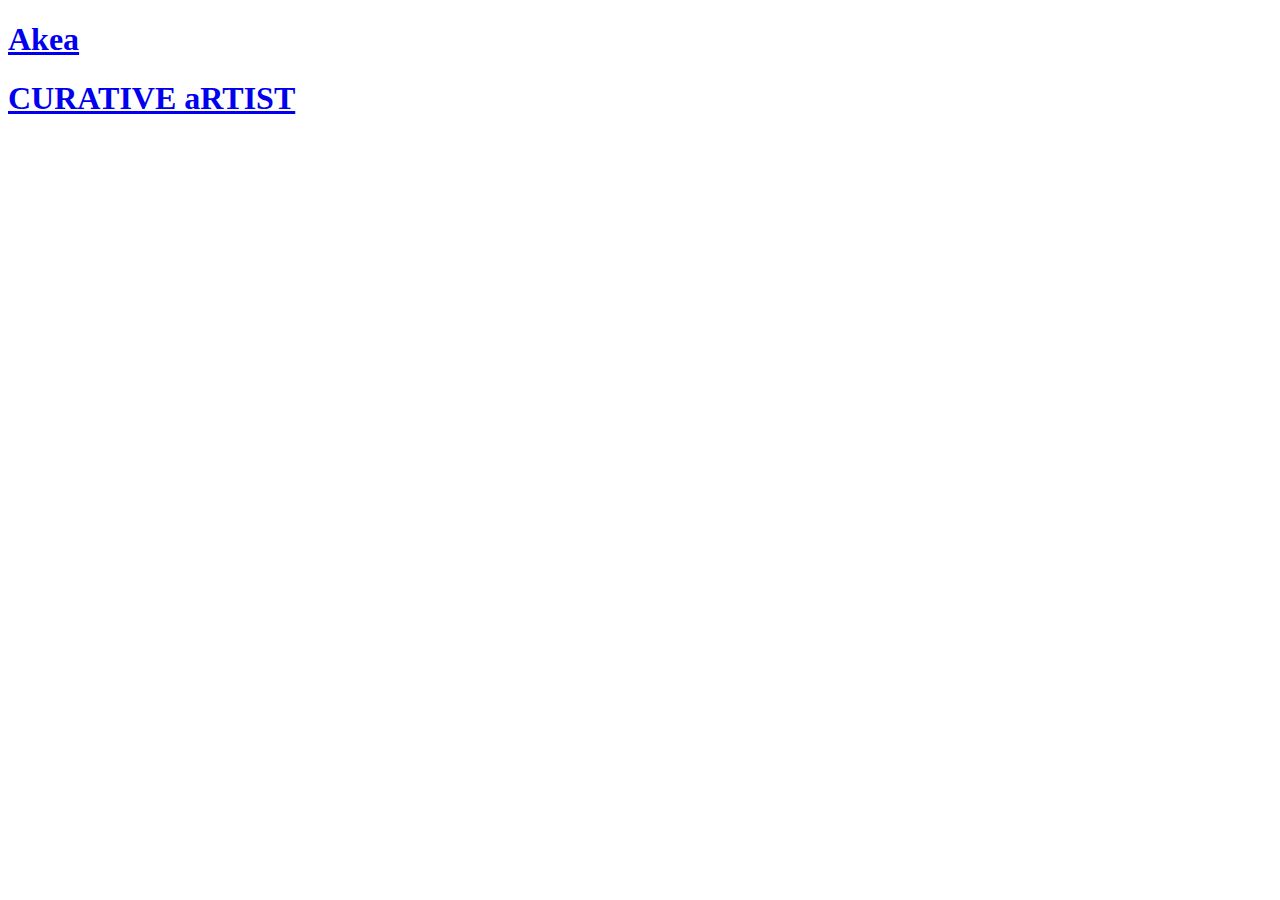
<file: index.html>
<!DOCTYPE html>
<html lang="en">

<head>
    <meta charset="UTF-8">
    <meta name="viewport" content="width=device-width, initial-scale=1.0">
    <meta http-equiv="X-UA-Compatible" content="ie=edge">
    <title>Nidhi</title>
</head>

<body>
    <a href="./akea/index.html">
        <h1> Akea </h1>
    </a>
    <a href="./CurativeArtist/index.html">
        <h1> CURATIVE aRTIST
        </h1>
    </a>
</body>

</html>
</file>
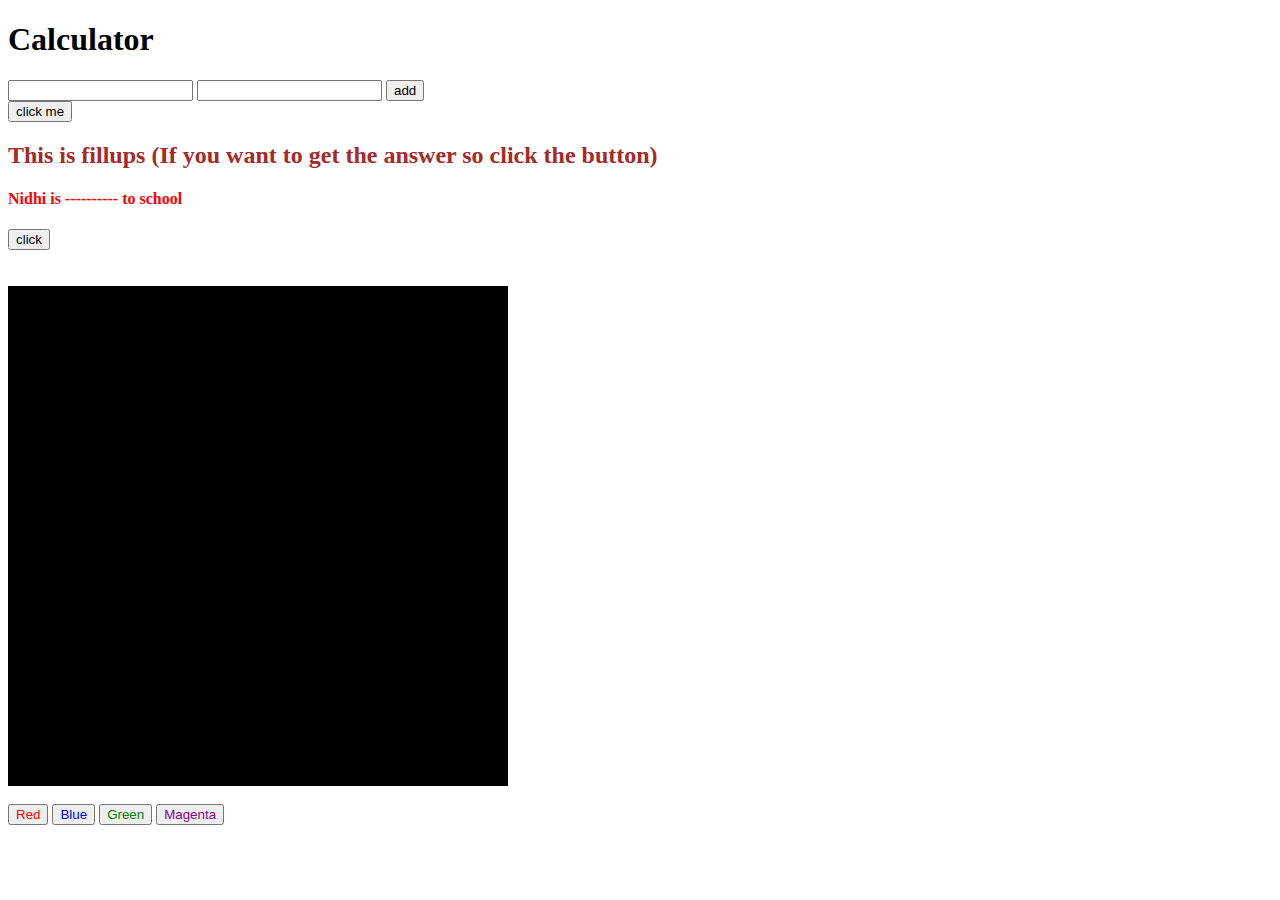
<file: java script practise/index.html>
<!DOCTYPE html>
<html lang="en">
  <head>
    <meta charset="UTF-8" />
    <meta name="viewport" content="width=device-width, initial-scale=1.0" />
    <meta http-equiv="X-UA-Compatible" content="ie=edge" />
    <title>js practise</title>
  </head>
  <body>
    <h1 id="name">Calculator</h1>
    <input type="text" id="fbox" />

    <input type="text" id="sbox" />
    <button id="click" onclick="add()">add</button>
    <div class="container">
      <button id="click" onclick="changeName()">click me</button>
    </div>
    <h2 style="color: brown;">
      This is fillups (If you want to get the answer so click the button)
    </h2>
    <h4 style="color: red;" id="fillups">Nidhi is ---------- to school</h4>
    <button onclick="button()">click</button>
    <br />
    <br />
    <br />
    <div
      id="black"
      style="height: 500px;width:500px;background-color:black;"
    ></div>
    <br />

    <button onclick="r('red')" style="color: red;">Red</button>
    <button onclick="r('Blue')" style="color:blue;">Blue</button>
    <button onclick="r('Green')" style="color:green;">Green</button>
    <button onclick="r('pink')" style="color:darkmagenta;">Magenta</button>
    <script src="index.js"></script>
  </body>

  <script>
    function r(kanu) {
      document.getElementById("black").style.backgroundColor = kanu;
      if (kanu == "red") {
        document.getElementById("black").style.height = "900px";
      } else {
        document.getElementById("black").style.height = "500px";
      }
    }

    function changeName() {
      // alert("click");
      document.getElementById("name").innerHTML = "my name is nidhi";
    }
    function add() {
      // alert("mdch");
      let n1 = document.getElementById("fbox").value;
      console.log(n1);

      let n2 = document.getElementById("sbox").value;

      let total = parseInt(n1) + parseInt(n2);
      document.getElementById("name").innerHTML = total;
    }
  </script>
</html>
</file>
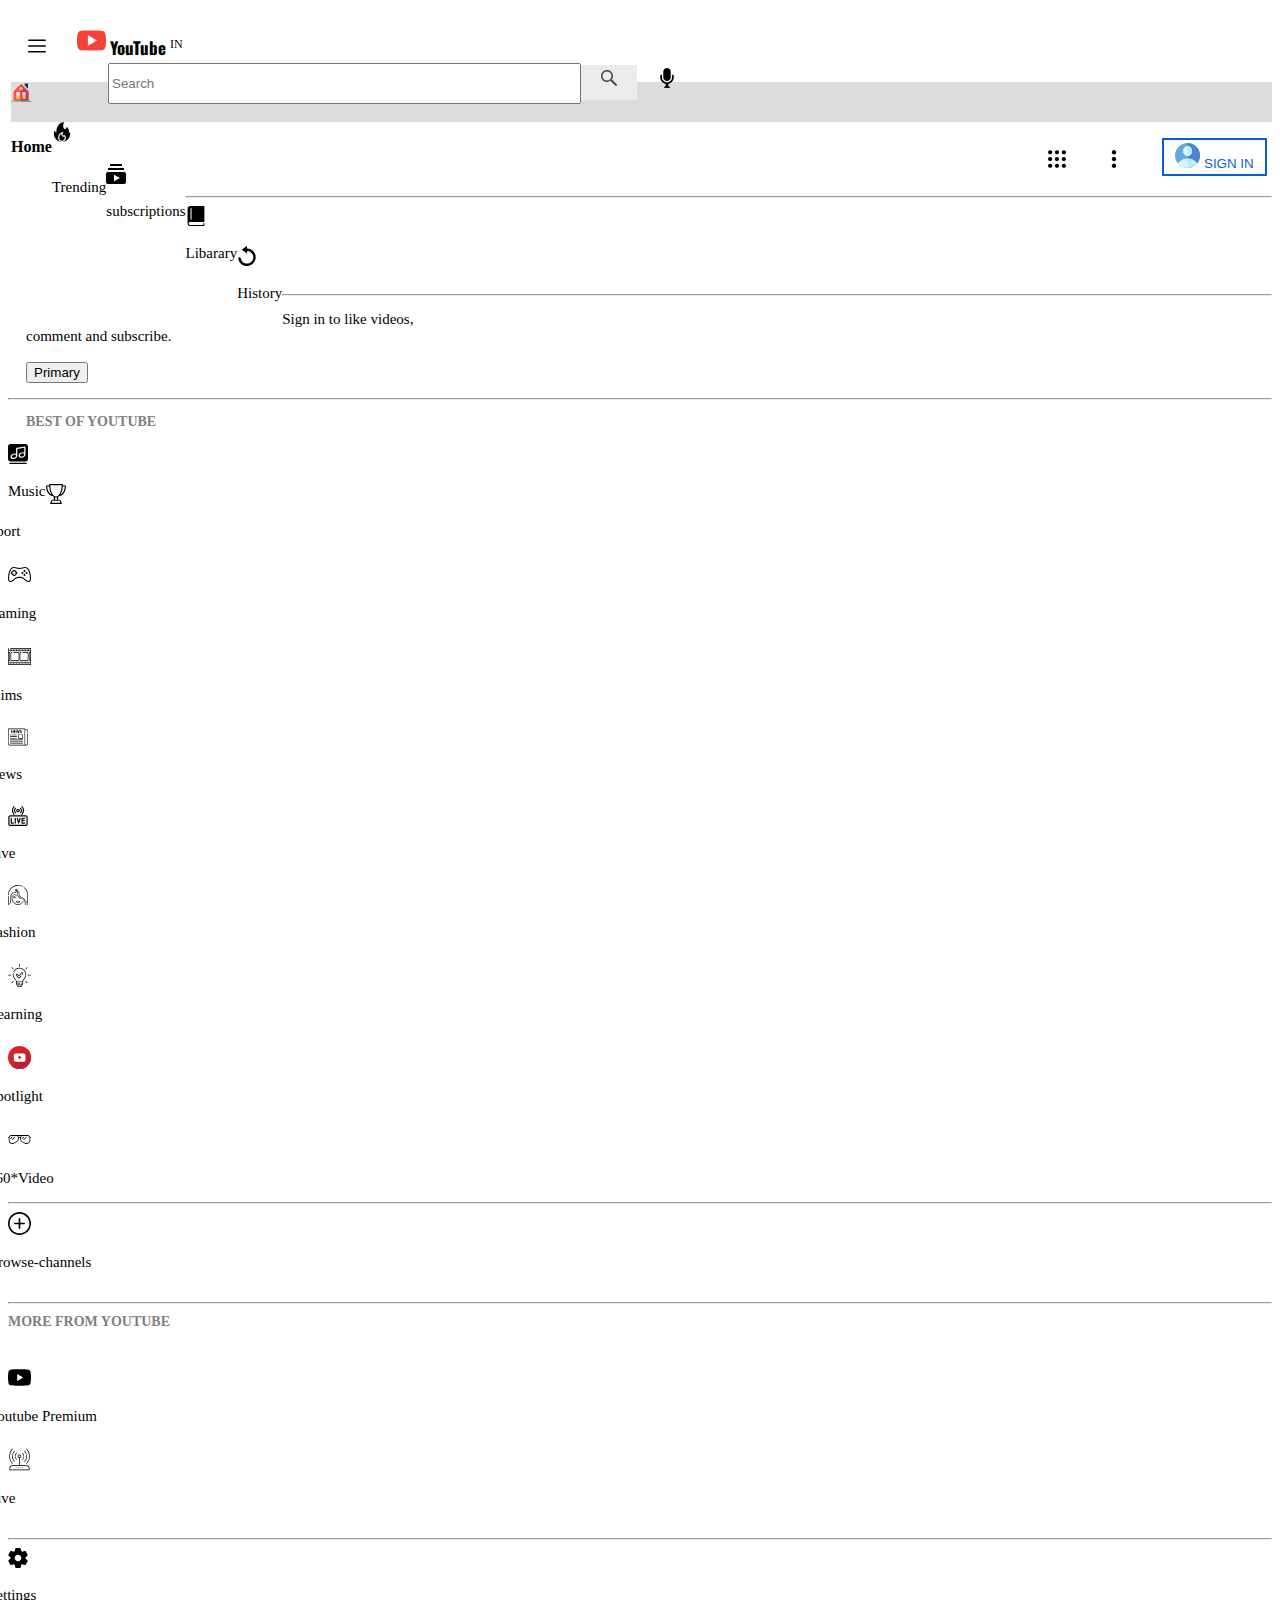
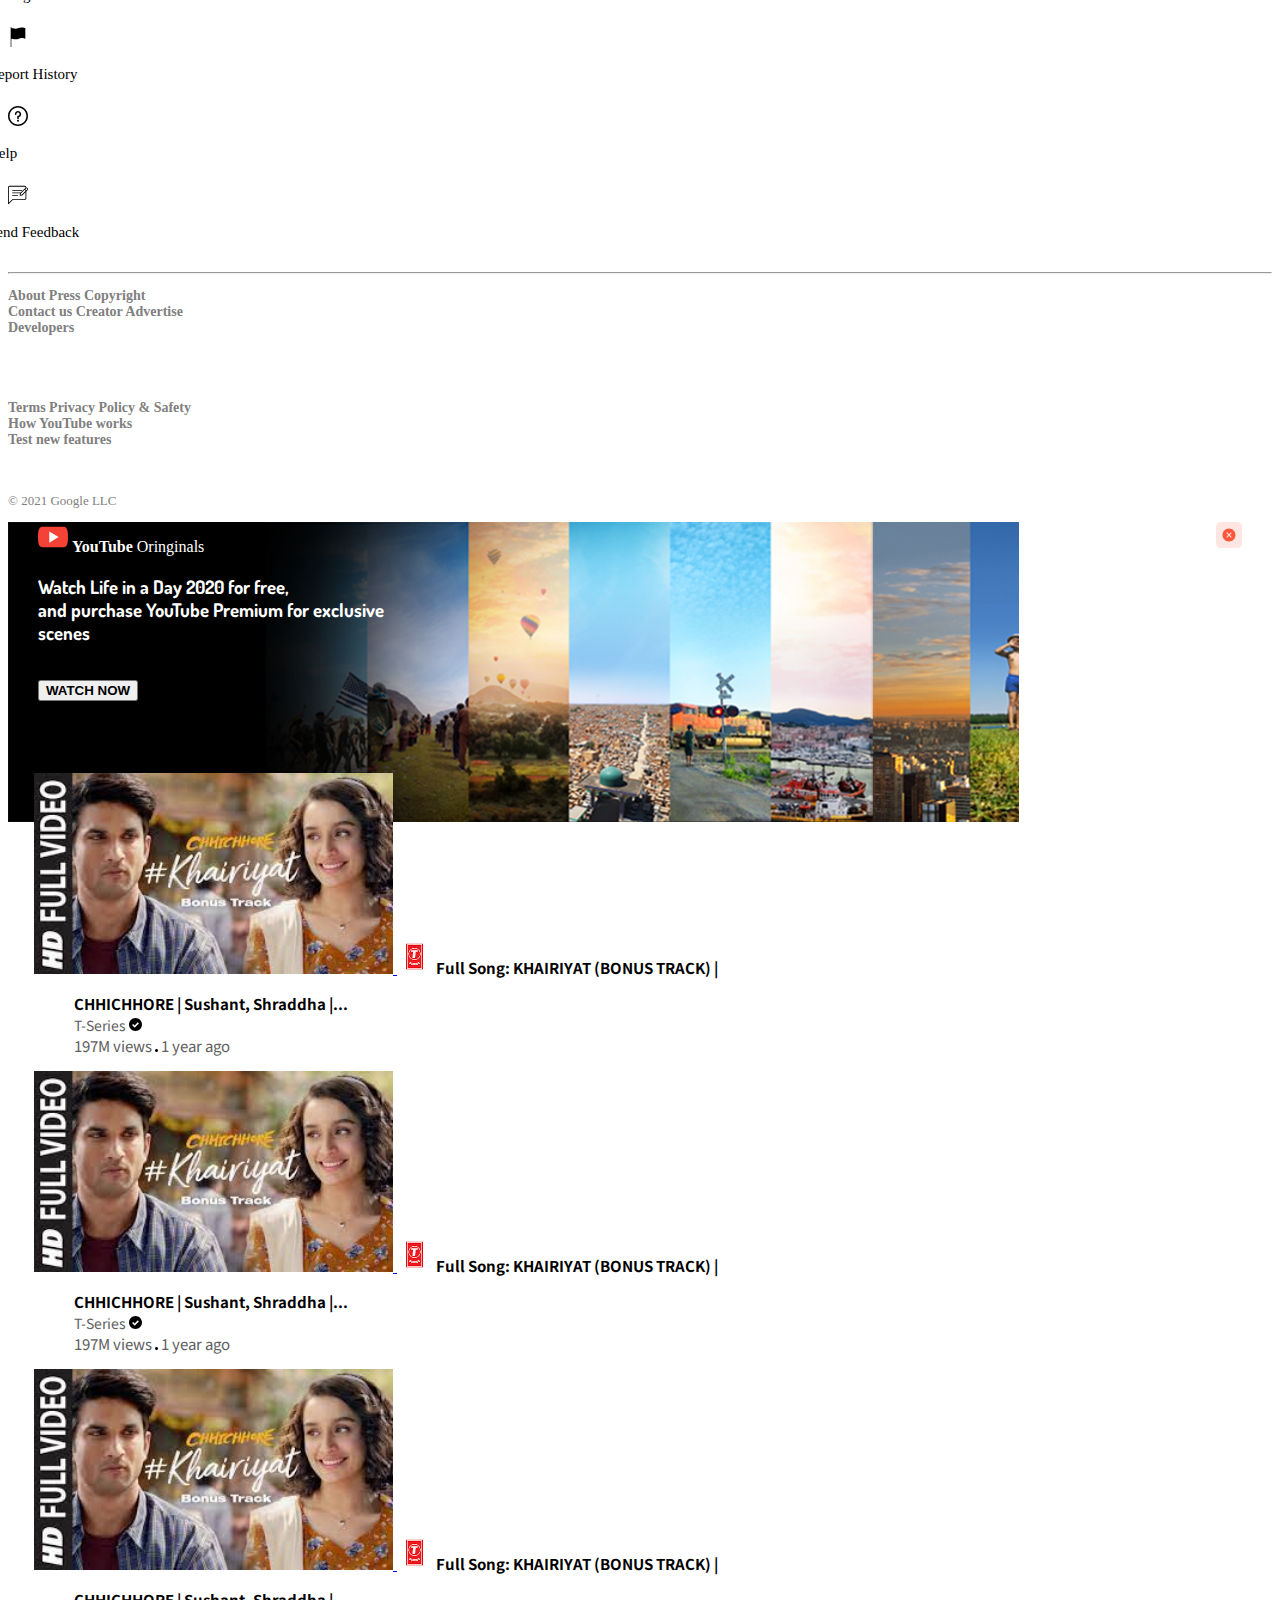
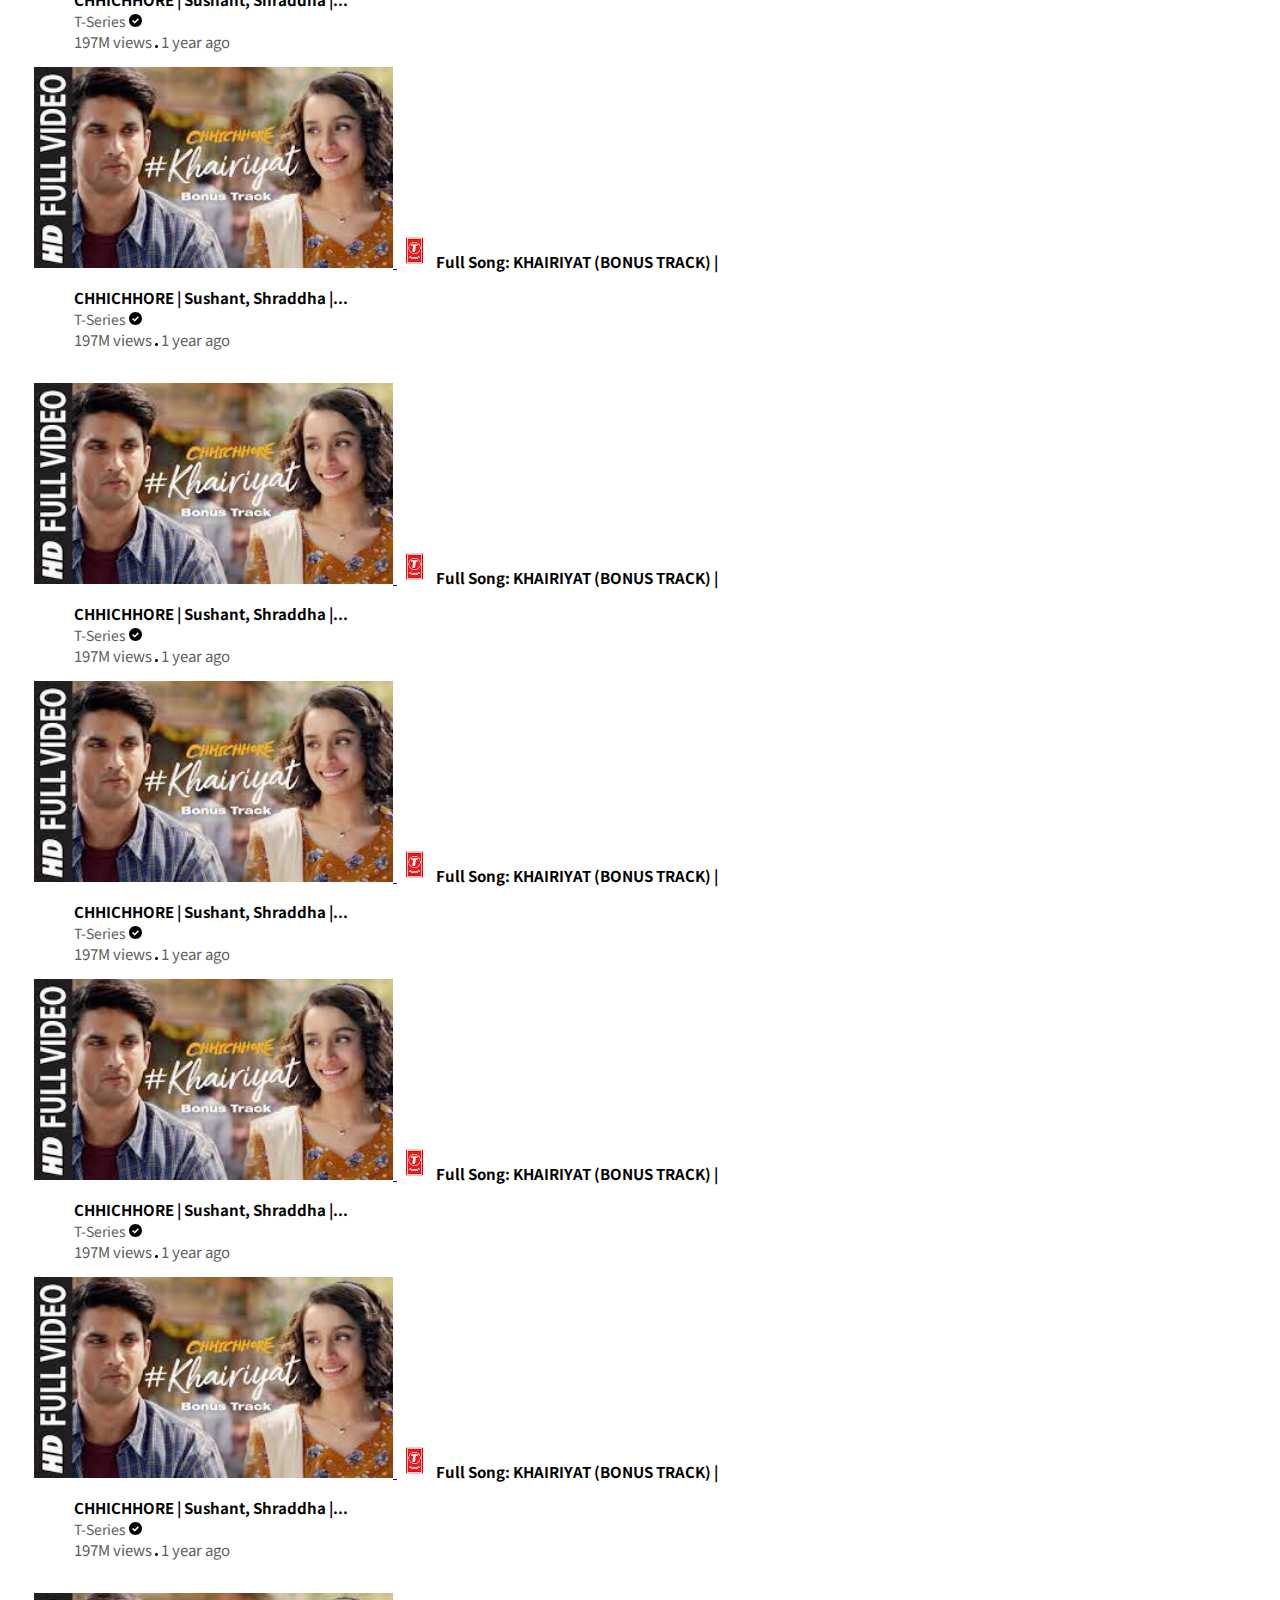
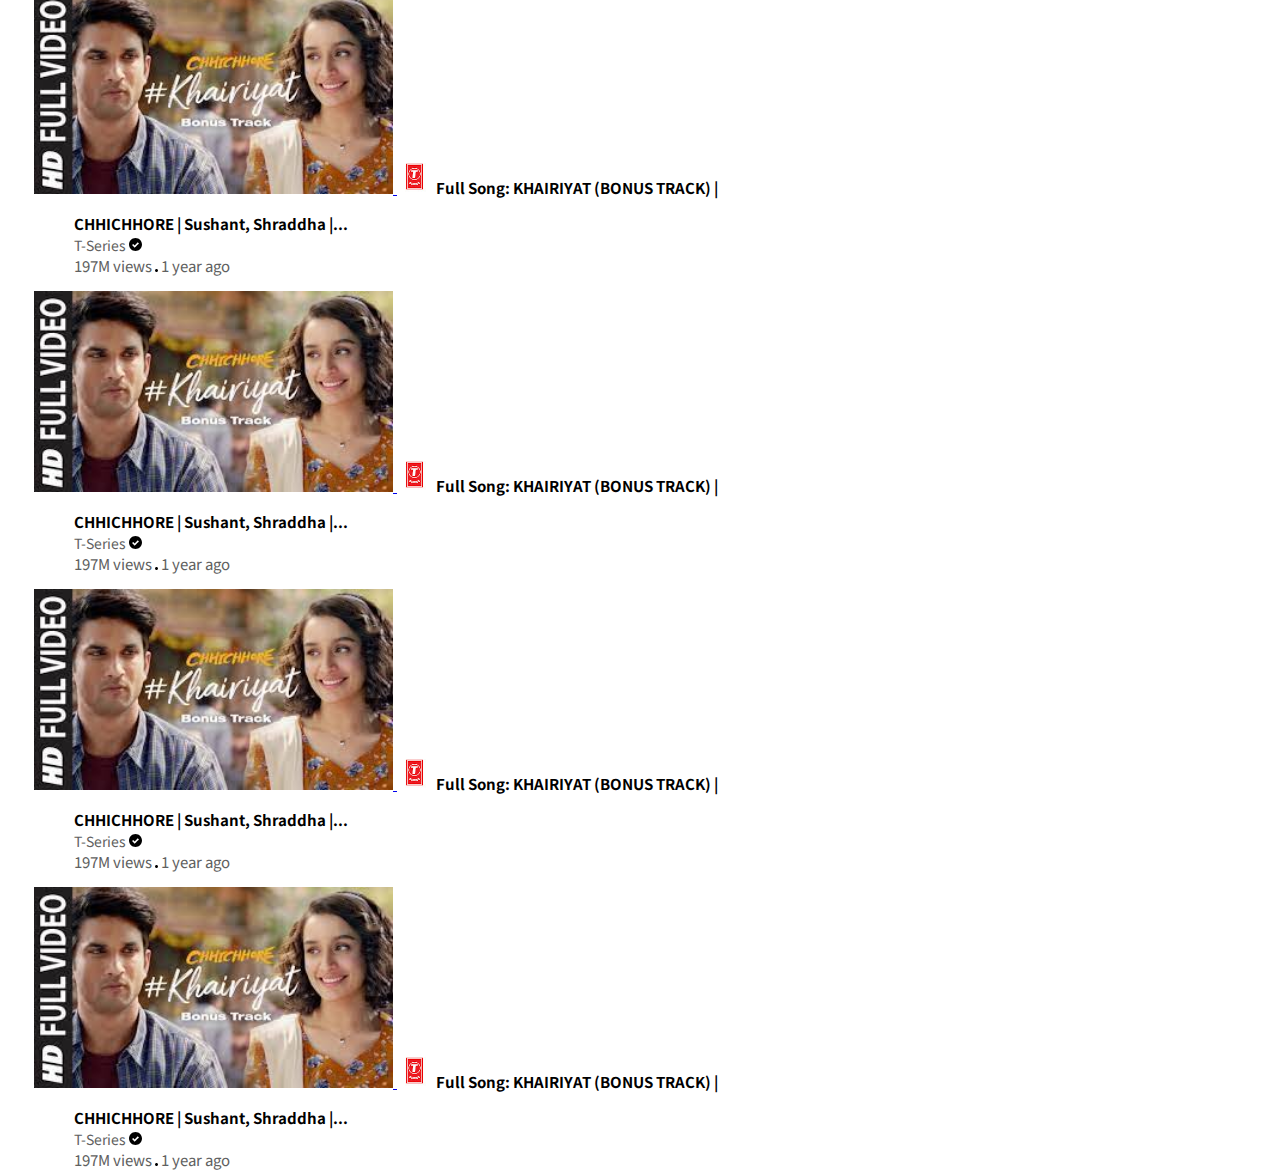
<file: youtube/index.html>
<!DOCTYPE html>
<html lang="en">
  <head>
    <meta charset="UTF-8" />
    <meta name="viewport" content="width=device-width, initial-scale=1.0" />
    <meta http-equiv="X-UA-Compatible" content="ie=edge" />
    <title>Youtube</title>
    <link rel="preconnect" href="https://fonts.gstatic.com">
              <link href="https://fonts.googleapis.com/css2?family=Oswald:wght@300;400;500&display=swap"
                  rel="stylesheet">
                  <link rel="preconnect" href="https://fonts.gstatic.com">
                  <link href="https://fonts.googleapis.com/css2?family=Noto+Sans+JP:wght@500&display=swap" rel="stylesheet">
                

                 
                <link href="https://fonts.googleapis.com/css2?family=Dosis:wght@200;300;400;600&display=swap"
                    rel="stylesheet">
    <link
      href="https://cdn.jsdelivr.net/npm/bootstrap@5.0.0-beta2/dist/css/bootstrap.min.css"
      rel="stylesheet"
      integrity="sha384-BmbxuPwQa2lc/FVzBcNJ7UAyJxM6wuqIj61tLrc4wSX0szH/Ev+nYRRuWlolflfl"
      crossorigin="anonymous"
    />
    <link rel="preconnect" href="https://fonts.gstatic.com">
<link href="https://fonts.googleapis.com/css2?family=Istok+Web:ital,wght@0,400;1,400;1,700&display=swap" rel="stylesheet">
    <link rel="stylesheet" href="./style.css" />
  </head>
  <body>
    <br>
  
    <div class="container-fluid">
      <div style="background-color:white;height:56px;" class="row">
        <div class="col">
          <div style="display: inline;">
            <img src="./icons/menu.svg" class="vsm-icon">
            <img src="./icons/youtube (2).svg" class="large-icon"> <span style="font-size:17px;font-family: 'Oswald', sans-serif;">
               <b>YouTube</b> </span> <span style="font-size: 12px;position:relative;bottom:7px;">IN</span>

            
          </div>
        </div>
        <div style="position: relative;left:100px;" class="col-6">
          
          
<form action="/action_page.php">

  <input style="height: 35px;" type="text" id="fname" placeholder="Search" name="fname" size="56"><button  class="
  search"><img src="./icons/search.svg" style="position: relative;
  bottom: 7px;"> </button> <img src="./icons/theatre-mic.svg" style="height: 20px;width: 22px;margin-left: 15px;"><br><br>
  
     </div>
        <div   class="col ">
         <p style="float: right;padding-right:5px;" > 
          <img src="./icons/dots-menu.svg" class="dots"> <span style="padding-left:35px;"> <img src="./icons/show-more-button-with-three-dots.svg
            " class="dots" > <span style="padding-left:35px;"> <button class="button button2"> <img src="./icons/account (1).svg" class="people"> SIGN IN </button>
            </span> </span> </p>
        </div>
      </div>

      <div style="height:100vh;" class="row">
        <div style="background-color:white;" class="col-2">
          <div
            style="margin-left: 3px;background-color:	#DCDCDC;height: 40px;"
            class="row"
          >
            <div class="col-2">
              <img src="./icons/house.svg" class="my-icon" />
            </div>

            <div style="float: left;" class="col-7 ">
              <b><p style="font-size: 16px;">Home</p> </b>
            </div>
          </div>
          

          <div style="margin-left: 3px;" class="row">
            <div class="col-2">
              <img src="./icons/fire (1).svg" class="my-icon" />
            </div>
            <br>

            <div style="float: left;" class="col-7 ">
              <p style="font-size: 15px;">Trending</p>
            </div>
          </div>
          <div style="margin-left: 3px" class="row">
            <div class="col-2">
              <img src="./icons/subscription (1).svg" class="my-icon" />
            </div>

            <div style="float: left;" class="col-7 ">
              <p style="font-size: 15px;">subscriptions</p>
            </div>
          </div>
          <hr />
          <div style="margin-left: 3px;height: 40px;" class="row">
            <div class="col-2">
              <img
                src="./icons/book-of-black-cover-closed.svg"
                class="my-icon"
              />
            </div>

            <div style="float: left;" class="col-7 ">
              <p style="font-size: 15px;">Libarary</p>
            </div>
          </div>

          <div style="margin-left: 3px;height: 40px;" class="row">
            <div class="col-2">
              <img src="./icons/reload.svg" class="my-icon" />
            </div>

            <div style="float: left;" class="col-7 ">
              <p style="font-size: 15px;">History</p>
            </div>
            
          </div>
          <hr>
          <p class="left">Sign in to like videos,
            
            <br>
            comment and subscribe.
            <br>
            <br>
            <button type="button" class="btn btn-outline-primary">Primary</button>
            
            
          </p>
          <hr>
          <p class="grey"> <b>BEST OF YOUTUBE</b> </p>
          <div class="container">
              <div style="height: 40px;" class="row">
                  <div class="col-2">
                    <img src="./icons/music-solid-rectangular-rounded-button.svg" class="my-icon" />
                  </div>
      
                  <div style="float: left;" class="col-7 ">
                    
                      <p style="font-size: 15px;">Music</p>
                  </div>
                
                 
                </div>
                  
            <div class="row">
              <div class="col-3">
                <img src="./icons/trophy.svg" class="my-icon">
                
                
              
              </div>
             <div style="position: relative;right: 20px;height: 40px;" class="col-7">
                <p style="font-size: 15px;">Sport</p>
            </div>
              
             
            </div>
          
          </div>
          <div class="container">
            <div class="row">
              <div class="col-3">
                <img src="./icons/console.svg" class="med-icon">
              </div>
              <div  class="col-7 position">
                
                  <p style="font-size: 15px;">Gaming</p>
              </div>
            </div>
            
         <div class="row">
         <div class="col-3">
           <img src="./icons/movie-film.svg" class="med-icon">
         </div>
         <div class="col-2 position">
          <p style="font-size: 15px;">Flims</p>
         </div>
         
          </div>
          <div class="row">
            <div class="col-3">
               <img src="./icons/newspaper.svg" class="my-icon">
            </div>
            <div  class="col-7 position">
              <p style="font-size: 15px;">News</p>
            </div>
          </div>
          <div class="row">
            <div class="col-3">
              <img src="icons/live-streaming.svg" class="my-icon">
            </div>
            <div class="col-7 position"><p style="font-size: 15px;">Live</p></div>
          </div>
          <div class="row">
            <div class="col-3">
              <img src="./icons/woman.svg" class="my-icon">
            </div>
            <div class="col-7 position"><p style="font-size: 15px;">Fashion</p></div>
          </div>
          <div class="row">
            <div class="col-3">
              <img src="./icons/lightbulb.svg" class="med-icon">
            </div>
            <div class="col-7 position">
              <p style="font-size: 15px;">Learning</p>

            </div>
          </div>
          <div class="row">
            <div class="col-3">
              <img src="./icons/youtube.svg" class="med-icon">
            </div>
            <div class="col-7 position">
              <p style="font-size: 15px;">Spotlight</p>
            </div>
          </div>
          <div class="row">
            <div class="col-3">
              <img src="./icons/sunglasses.svg" class="med-icon">
            </div>
            <div class="col-4 last-p">
              <p style="font-size: 15px;">360*Video</p>
            </div>
          </div>
          <hr>
          <div class="row">
            <div class="col-3">
              <img src="./icons/add.svg" class="med-icon">
            </div>
            <div class="col-7 position">
              <p style="font-size: 15px;">Browse-channels</p>
            </div>
            <hr>
            
          </div>
          <span style="color: grey;font-size: 14px;"> <b>MORE FROM YOUTUBE</b> </span>
          <br>
          <br>
          <div class="row">
            <br>
            <div class="col-3">
              <img src="./icons/youtube (1).svg" class="med-icon">
            </div>
            <div class="col-7 position">
                <p style="font-size: 15px;"> Youtube Premium </p>
              
            </div>
          </div>
          <div class="row">
            <div class="col-3">
              <img src="./icons/internet.svg" class="med-icon">

            </div>
            <div class="col-7 position">
                <p style="font-size: 15px;"> Live </p>

            </div>
            <hr>
          </div>
          <div class="row">
            <div class="col-3">
              <img src="./icons/settings.svg" class="my-icon">
            </div>
            <div class="col-7 position">
            <p style="font-size: 15px;">  Settings</p>
            </div>
           
          
          </div>
          <div class="row">
            <div class="col-3">
              <img src="./icons/flag.svg" class="my-icon">
            </div>
            <div class="col-7 position">
                <p style="font-size: 15px;">  Report History</p>
            </div>
          </div>
          <div class="row">
            <div class="col-3">
              <img src="./icons/information.svg" class="my-icon">
            </div>
            <div class="col-7 position">
                <p style="font-size: 15px;"> Help</p>
            </div>
          </div>
          <div class="row">
            <div class="col-3">
              <img src="./icons/feedback.svg" class="my-icon">
            </div>
            <div class="col-7 position">
             <p style="font-size: 15px;"> Send Feedback</p>
            </div>
            <hr>
            <p class="small-gry"> <b>About Press Copyright </b>
              <br>
             <b> Contact us Creator Advertise </b>
              <br>
             <b> Developers</b> </p>
             <br>
             <br>
             <p class="small-gry">
                <b>Terms Privacy Policy & Safety </b>
                <br>
               <b> How YouTube works</b>
                <br>
                <b>Test new features</b>
             </p>
            <br>
           <p style="font-size: 13px;color:grey;">© 2021 Google LLC</p>

          </div>
         
          

          </div>
          
          
          
          
          
        </div>
       <div class="background">
         
         <img src="./icons/remove.svg" class="cross-icon mt-4">
        
         
        <div class="bc-margin mt-5">
         
            <img src="./icons/youtube (2).svg" style="height: 30px;width:30px;"> <a href="./details.html"></a> <b>YouTube</b></a> Oringinals </p>
            <h3  style="font-family: 'Dosis', sans-serif;">
                Watch Life in a Day 2020 for free,
                <br>
                and purchase YouTube Premium for exclusive
                <br>
                scenes</h3>
           
                <br>
                <b>  <button type="button" class="btn btn-outline-light"> <b>WATCH NOW</b> </button></b>

        </div>
        <br>
        <br>
        <br>
        <br>

        <div class="videos-row">
          <div class="row">
            <div class="col-3">
              <a href="./details.html"> <img src="./image/youtube-row.jpeg" class="img-size">
             </a>
             <img src="./image/icon type-youtube.jpg" class="small-yt"> 
   <b style="font-family: 'Noto Sans JP', sans-serif;font-size: 15px;"> Full Song: KHAIRIYAT (BONUS TRACK) | </b>
   
     <p style="margin-left: 40px;font-family: 'Noto Sans JP', sans-serif; font-size:15px;">
    <b> CHHICHHORE | Sushant, Shraddha |...</b>
        <br>
       <span style="color: #606060 ;font-size: 14px;"> T-Series  </span>  <span> <img src="./icons/checked.svg" class="tick"> </span>
        
        <br>
       <span style="color: #606060 ;font-size: 15px;">197M views <img src="./icons/black-circle.svg" class="circle-sml">
        1 year ago
        </span>
    </p>
 
             
 
            </div>
            <div class="col-3">
             <a href="./details.html"> <img src="./image/youtube-row.jpeg" class="img-size"> 
             </a>
             <img src="./image/icon type-youtube.jpg" class="small-yt">
             
 
             <b style="font-family: 'Noto Sans JP', sans-serif;font-size: 15px;"> Full Song: KHAIRIYAT (BONUS TRACK) | </b>
   
             <p style="margin-left: 40px;font-family: 'Noto Sans JP', sans-serif; font-size:15px;">
            <b> CHHICHHORE | Sushant, Shraddha |...</b>
                <br>
               <span style="color: #606060 ;font-size: 14px;"> T-Series  </span>  <span> <img src="./icons/checked.svg" class="tick"> </span>
                
                <br>
               <span style="color: #606060 ;font-size: 15px;">197M views <img src="./icons/black-circle.svg" class="circle-sml">
                1 year ago
                </span>
            </p>
         
 
           </div>
            <div class="col-3">
             <a href="./details.html"> <img src="./image/youtube-row.jpeg" class="img-size">  
             </a>
             <img src="./image/icon type-youtube.jpg" class="small-yt">
             
          
             <b style="font-family: 'Noto Sans JP', sans-serif;font-size: 15px;"> Full Song: KHAIRIYAT (BONUS TRACK) | </b>
   
             <p style="margin-left: 40px;font-family: 'Noto Sans JP', sans-serif; font-size:15px;">
            <b> CHHICHHORE | Sushant, Shraddha |...</b>
                <br>
               <span style="color: #606060 ;font-size: 14px;"> T-Series  </span>  <span> <img src="./icons/checked.svg" class="tick"> </span>
                
                <br>
               <span style="color: #606060 ;font-size: 15px;">197M views <img src="./icons/black-circle.svg" class="circle-sml">
                1 year ago
                </span>
            </p>
         
           </div> 
           <div class="col-3">
             <a href="./details.html"> <img src="./image/youtube-row.jpeg" class="img-size"> 
             </a>
             <img src="./image/icon type-youtube.jpg" class="small-yt">
             
             <b style="font-family: 'Noto Sans JP', sans-serif;font-size: 15px;"> Full Song: KHAIRIYAT (BONUS TRACK) | </b>
   
             <p style="margin-left: 40px;font-family: 'Noto Sans JP', sans-serif; font-size:15px;">
            <b> CHHICHHORE | Sushant, Shraddha |...</b>
                <br>
               <span style="color: #606060 ;font-size: 14px;"> T-Series  </span>  <span> <img src="./icons/checked.svg" class="tick"> </span>
                
                <br>
               <span style="color: #606060 ;font-size: 15px;">197M views <img src="./icons/black-circle.svg" class="circle-sml">
                1 year ago
                </span>
            </p>
         
         
           </div>
 
          </div>
          
         </div>
         <br>
         
        
         <div class="videos-row">
          <div class="row">
            <div class="col-3">
              <a href="./details.html"> <img src="./image/youtube-row.jpeg" class="img-size">
             </a>
             <img src="./image/icon type-youtube.jpg" class="small-yt"> 
   <b style="font-family: 'Noto Sans JP', sans-serif;font-size: 15px;"> Full Song: KHAIRIYAT (BONUS TRACK) | </b>
   
     <p style="margin-left: 40px;font-family: 'Noto Sans JP', sans-serif; font-size:15px;">
    <b> CHHICHHORE | Sushant, Shraddha |...</b>
        <br>
       <span style="color: #606060 ;font-size: 14px;"> T-Series  </span>  <span> <img src="./icons/checked.svg" class="tick"> </span>
        
        <br>
       <span style="color: #606060 ;font-size: 15px;">197M views <img src="./icons/black-circle.svg" class="circle-sml">
        1 year ago
        </span>
    </p>
 
             
 
            </div>
            <div class="col-3">
             <a href="./details.html"> <img src="./image/youtube-row.jpeg" class="img-size"> 
             </a>
             <img src="./image/icon type-youtube.jpg" class="small-yt">
             
 
             <b style="font-family: 'Noto Sans JP', sans-serif;font-size: 15px;"> Full Song: KHAIRIYAT (BONUS TRACK) | </b>
   
             <p style="margin-left: 40px;font-family: 'Noto Sans JP', sans-serif; font-size:15px;">
            <b> CHHICHHORE | Sushant, Shraddha |...</b>
                <br>
               <span style="color: #606060 ;font-size: 14px;"> T-Series  </span>  <span> <img src="./icons/checked.svg" class="tick"> </span>
                
                <br>
               <span style="color: #606060 ;font-size: 15px;">197M views <img src="./icons/black-circle.svg" class="circle-sml">
                1 year ago
                </span>
            </p>
         
 
           </div>
            <div class="col-3">
             <a href="./details.html"> <img src="./image/youtube-row.jpeg" class="img-size">  
             </a>
             <img src="./image/icon type-youtube.jpg" class="small-yt">
             
          
             <b style="font-family: 'Noto Sans JP', sans-serif;font-size: 15px;"> Full Song: KHAIRIYAT (BONUS TRACK) | </b>
   
             <p style="margin-left: 40px;font-family: 'Noto Sans JP', sans-serif; font-size:15px;">
            <b> CHHICHHORE | Sushant, Shraddha |...</b>
                <br>
               <span style="color: #606060 ;font-size: 14px;"> T-Series  </span>  <span> <img src="./icons/checked.svg" class="tick"> </span>
               
                <br>
               <span style="color: #606060 ;font-size: 15px;">197M views <img src="./icons/black-circle.svg" class="circle-sml">
                1 year ago
                </span>
            </p>
         
           </div> 
           <div class="col-3">
             <a href="./details.html"> <img src="./image/youtube-row.jpeg" class="img-size"> 
             </a>
             <img src="./image/icon type-youtube.jpg" class="small-yt">
             
             <b style="font-family: 'Noto Sans JP', sans-serif;font-size: 15px;"> Full Song: KHAIRIYAT (BONUS TRACK) | </b>
   
             <p style="margin-left: 40px;font-family: 'Noto Sans JP', sans-serif; font-size:15px;">
            <b> CHHICHHORE | Sushant, Shraddha |...</b>
                <br>
               <span style="color: #606060 ;font-size: 14px;"> T-Series  </span>  <span> <img src="./icons/checked.svg" class="tick"> </span>
                
                <br>
               <span style="color: #606060 ;font-size: 15px;">197M views <img src="./icons/black-circle.svg" class="circle-sml">
                1 year ago
                </span>
            </p>
         
         
           </div>
 
          </div>
          
         </div>
<br>
<div class="videos-row">
  <div class="row">
    <div class="col-3">
      <a href="./details.html"> <img src="./image/youtube-row.jpeg" class="img-size">
     </a>
     <img src="./image/icon type-youtube.jpg" class="small-yt"> 
<b style="font-family: 'Noto Sans JP', sans-serif;font-size: 15px;"> Full Song: KHAIRIYAT (BONUS TRACK) | </b>

<p style="margin-left: 40px;font-family: 'Noto Sans JP', sans-serif; font-size:15px;">
<b> CHHICHHORE | Sushant, Shraddha |...</b>
<br>
<span style="color: #606060 ;font-size: 14px;"> T-Series  </span>  <span> <img src="./icons/checked.svg" class="tick"> </span>

<br>
<span style="color: #606060 ;font-size: 15px;">197M views <img src="./icons/black-circle.svg" class="circle-sml">
1 year ago
</span>
</p>

     

    </div>
    <div class="col-3">
     <a href="./details.html"> <img src="./image/youtube-row.jpeg" class="img-size"> 
     </a>
     <img src="./image/icon type-youtube.jpg" class="small-yt">
     

     <b style="font-family: 'Noto Sans JP', sans-serif;font-size: 15px;"> Full Song: KHAIRIYAT (BONUS TRACK) | </b>

     <p style="margin-left: 40px;font-family: 'Noto Sans JP', sans-serif; font-size:15px;">
    <b> CHHICHHORE | Sushant, Shraddha |...</b>
        <br>
       <span style="color: #606060 ;font-size: 14px;"> T-Series  </span>  <span> <img src="./icons/checked.svg" class="tick"> </span>
        
        <br>
       <span style="color: #606060 ;font-size: 15px;">197M views <img src="./icons/black-circle.svg" class="circle-sml">
        1 year ago
        </span>
    </p>
 

   </div>
    <div class="col-3">
     <a href="./details.html"> <img src="./image/youtube-row.jpeg" class="img-size">  
     </a>
     <img src="./image/icon type-youtube.jpg" class="small-yt">
     
  
     <b style="font-family: 'Noto Sans JP', sans-serif;font-size: 15px;"> Full Song: KHAIRIYAT (BONUS TRACK) | </b>

     <p style="margin-left: 40px;font-family: 'Noto Sans JP', sans-serif; font-size:15px;">
    <b> CHHICHHORE | Sushant, Shraddha |...</b>
        <br>
       <span style="color: #606060 ;font-size: 14px;"> T-Series  </span>  <span> <img src="./icons/checked.svg" class="tick"> </span>
        
        <br>
       <span style="color: #606060 ;font-size: 15px;">197M views <img src="./icons/black-circle.svg" class="circle-sml">
        1 year ago
        </span>
    </p>
 
   </div> 
   <div class="col-3">
     <a href="./details.html"> <img src="./image/youtube-row.jpeg" class="img-size"> 
     </a>
     <img src="./image/icon type-youtube.jpg" class="small-yt">
     
     <b style="font-family: 'Noto Sans JP', sans-serif;font-size: 15px;"> Full Song: KHAIRIYAT (BONUS TRACK) | </b>

     <p style="margin-left: 40px;font-family: 'Noto Sans JP', sans-serif; font-size:15px;">
    <b> CHHICHHORE | Sushant, Shraddha |...</b>
        <br>
       <span style="color: #606060 ;font-size: 14px;"> T-Series  </span>  <span> <img src="./icons/checked.svg" class="tick"> </span>
        
        <br>
       <span style="color: #606060 ;font-size: 15px;">197M views <img src="./icons/black-circle.svg" class="circle-sml">
        1 year ago
        </span>
    </p>
 
 
   </div>

  </div>
  
 </div>
        
          </div>
          
         </div>
         
 
          </div>
          
         </div>
       </div>
       
          
          </div>
          
        </div>
        
      
      </div>
    
    </div>
  
          </div>
          <br>
          <br>
          <br>
        
        </div>

      
      </div>
   
    </div>
  
  </body>
  <script
    src="https://cdn.jsdelivr.net/npm/@popperjs/core@2.6.0/dist/umd/popper.min.js"
    integrity="sha384-KsvD1yqQ1/1+IA7gi3P0tyJcT3vR+NdBTt13hSJ2lnve8agRGXTTyNaBYmCR/Nwi"
    crossorigin="anonymous"
  ></script>
  <script
    src="https://cdn.jsdelivr.net/npm/bootstrap@5.0.0-beta2/dist/js/bootstrap.min.js"
    integrity="sha384-nsg8ua9HAw1y0W1btsyWgBklPnCUAFLuTMS2G72MMONqmOymq585AcH49TLBQObG"
    crossorigin="anonymous"
  ></script>
</html>
</file>
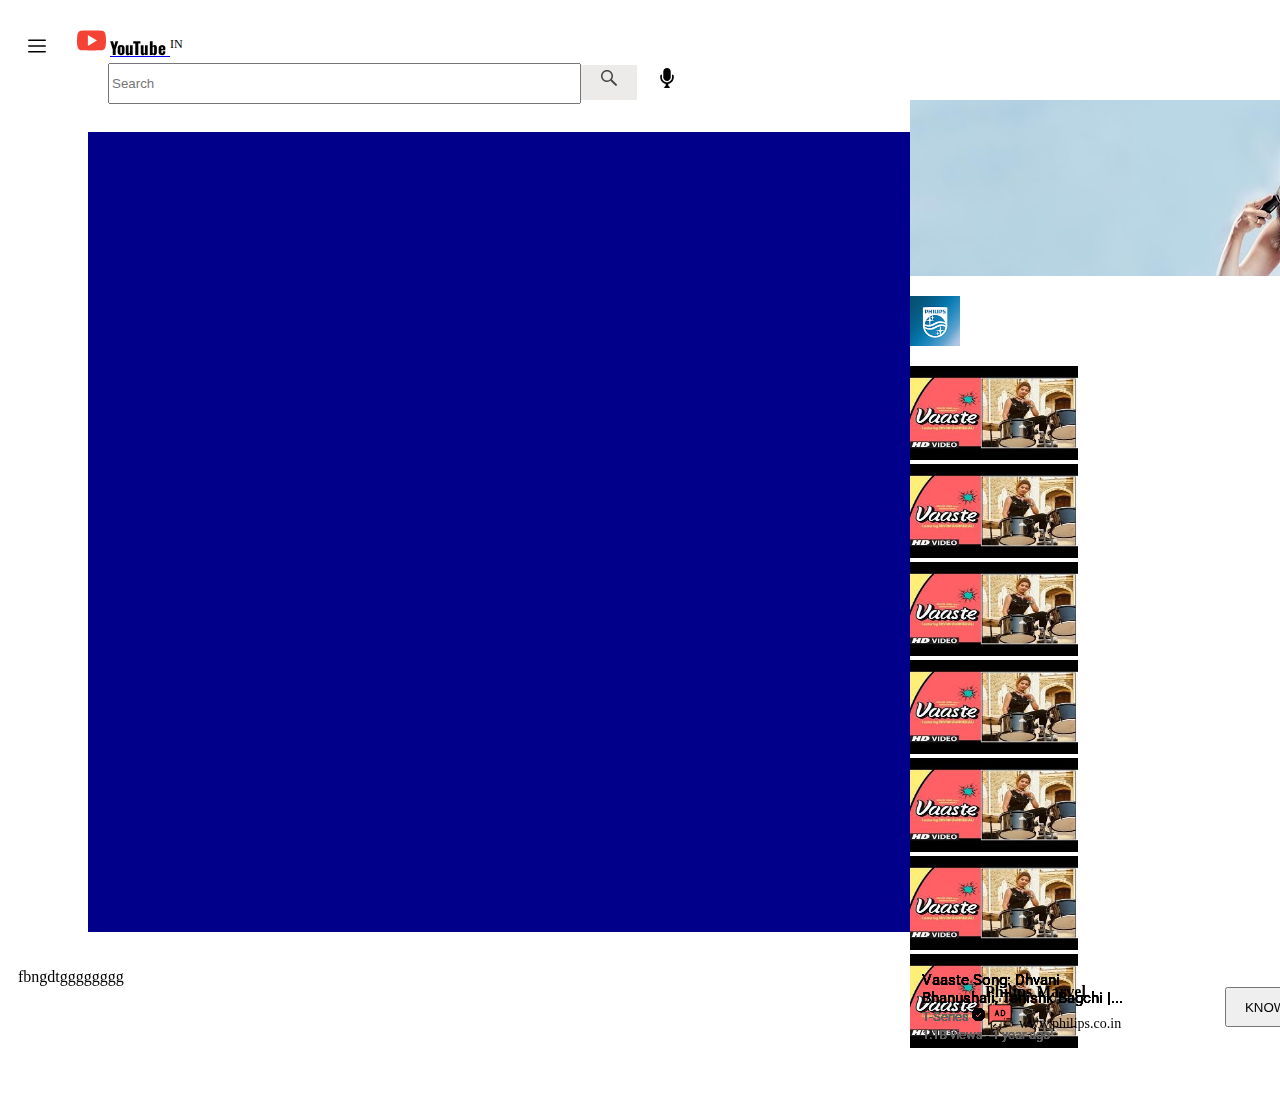
<file: youtube/details.html>
<!DOCTYPE html>
<html lang="en">
  <head>
    <meta charset="UTF-8" />
    <meta name="viewport" content="width=device-width, initial-scale=1.0" />
    <meta http-equiv="X-UA-Compatible" content="ie=edge" />
    <title>Youtube</title>
    <link rel="preconnect" href="https://fonts.gstatic.com">
              <link href="https://fonts.googleapis.com/css2?family=Oswald:wght@300;400;500&display=swap"
                  rel="stylesheet">
                 
                <link href="https://fonts.googleapis.com/css2?family=Dosis:wght@200;300;400;600&display=swap"
                    rel="stylesheet">
                    <link rel="preconnect" href="https://fonts.gstatic.com">
<link href="https://fonts.googleapis.com/css2?family=Roboto:ital,wght@0,300;0,500;1,100&display=swap" rel="stylesheet">
    <link
      href="https://cdn.jsdelivr.net/npm/bootstrap@5.0.0-beta2/dist/css/bootstrap.min.css"
      rel="stylesheet"
      integrity="sha384-BmbxuPwQa2lc/FVzBcNJ7UAyJxM6wuqIj61tLrc4wSX0szH/Ev+nYRRuWlolflfl"
      crossorigin="anonymous"
    />
    <link rel="stylesheet" href="./style.css" />
  </head>
  <body>
    <br>
  
    <div class="container-fluid">
      <div style="background-color:white;height:56px;" class="row">
        <div class="col">
          <div style="display: inline;">
            <img src="./icons/menu.svg" class="vsm-icon">
            <img src="./icons/youtube (2).svg" class="large-icon"> <span style="font-size:17px;font-family: 'Oswald', sans-serif;">
              <a href="./details.html"> <b style="color:black;">YouTube</b> </a></span> <span style="font-size: 12px;position:relative;bottom:7px;">IN</span>

            
          </div>
        </div>
        <div style="position: relative;left:100px;" class="col-6">
          
          
<form action="/action_page.php">

  <input style="height: 35px;" type="text" id="fname" placeholder="Search" name="fname" size="56"><button  class="
  search"><img src="./icons/search.svg" style="position: relative;
  bottom: 7px;"> </button>   <img src="./icons/theatre-mic.svg" style="height: 20px;width: 22px;margin-left: 15px;"><br><br>
  
     </div>
        <div   class="col ">
         <p style="float: right;padding-right:5px;" > 
          <img src="./icons/dots-menu.svg" class="dots"> <span style="padding-left:35px;"> <img src="./icons/show-more-button-with-three-dots.svg
            " class="dots" > <span style="padding-left:35px;"> <button class="button button2"> <img src="./icons/account (1).svg" class="people"> SIGN IN </button>
            </span> </span> </p>
        </div>
      </div>

        </div>
     
        
        
      </div>
  
      
    </div>
 
          </div>
      
        </div>
        <br>
    
        <div class="row">
          <div class="details-1col" >
            <div class="centre-dt-1"> <iframe width="100%" height="800" style=" background-repeat: no-repeat;
              background-size: cover;" src="https://www.youtube.com/embed/hoNb6HuNmU0?start=4" frameborder="0" allow="accelerometer; autoplay; clipboard-write; encrypted-media; gyroscope; picture-in-picture" allowfullscreen></iframe>
             </div>
             <br>
             <br>
             fbngdtgggggggg
          </div>

          <div class="details-2col" >
            
            <div class="card mb-3">
              <img src="./image/youtube-banner.jpg" class="card-img-top" alt="...">
              <div class="card-body">
              
                <p class="card-text">   <img src="./image/youtube-icon type img.jpg" class="details-small-img"> 
                  <B style="position: absolute;bottom:59px;left:75px "> Philips Marvel</B>
                <br>
               <p style="position: absolute;bottom:
               12px;left:75px "> <img src="./icons/advertisement.svg" style="height:30px;width: 30px;">
                <span style="font-size: 14px;"> www.philips.co.in</span> <span style="position: absolute;left:240px;bottom: 5px;"> <button style="height:40px;width:125px;" type="button" 
                  class="btn btn-primary"> KNOW MORE </button>
              
              </p> </p>
                </p>
                
              </div>
            </div>


            <div class="card mb-3" style="max-width: 540px;">
              <div class="row g-0">
                <div class="col-md-4">
                  <img src="./image/youtube-pic-2.jpeg" style="height: 94px;width: 168px;">
                </div>
                <div class="col-md-8">
                  <div class="card-body">
                   
                    <p class="card-text" style="margin-left:12px;position: absolute;bottom: 2px;font-family: 'Roboto', sans-serif;font-size:15px;"> Vaaste Song: Dhvani 
                      <br>
                      Bhanushali, Tanishk Bagchi |...
                      <br>
                      <span style="font-size: 13px;color:#606060;">T-Series <img src="./icons/checked.svg" class="tick">
                       </span>
                      <br>
                      <span style="color: #606060 ;font-size: 13px;">1.1B views <img src="./icons/black-circle.svg" class="circle-sml">
                        1 year ago
                        </span>

             
                   </p>
                      
             
                  </div>
                  
                </div>
                
              </div>
            </div>
            <div class="card mb-3" style="max-width: 540px;">
              <div class="row g-0">
                <div class="col-md-4">
                  <img src="./image/youtube-pic-2.jpeg" style="height: 94px;width: 168px;">
                </div>
                <div class="col-md-8">
                  <div class="card-body">
                   
                    <p class="card-text" style="margin-left:12px;position: absolute;bottom: 2px;font-family: 'Roboto', sans-serif;font-size:15px;"> Vaaste Song: Dhvani 
                      <br>
                      Bhanushali, Tanishk Bagchi |...
                      <br>
                      <span style="font-size: 13px;color:#606060;">T-Series <img src="./icons/checked.svg" class="tick">
                       </span>
                      <br>
                      <span style="color: #606060 ;font-size: 13px;">1.1B views <img src="./icons/black-circle.svg" class="circle-sml">
                        1 year ago
                        </span>

             
                   </p>
                      
             
                  </div>
                  
                </div>
                
              </div>
            </div>
            <div class="card mb-3" style="max-width: 540px;">
              <div class="row g-0">
                <div class="col-md-4">
                  <img src="./image/youtube-pic-2.jpeg" style="height: 94px;width: 168px;">
                </div>
                <div class="col-md-8">
                  <div class="card-body">
                   
                    <p class="card-text" style="margin-left:12px;position: absolute;bottom: 2px;font-family: 'Roboto', sans-serif;font-size:15px;"> Vaaste Song: Dhvani 
                      <br>
                      Bhanushali, Tanishk Bagchi |...
                      <br>
                      <span style="font-size: 13px;color:#606060;">T-Series <img src="./icons/checked.svg" class="tick">
                       </span>
                      <br>
                      <span style="color: #606060 ;font-size: 13px;">1.1B views <img src="./icons/black-circle.svg" class="circle-sml">
                        1 year ago
                        </span>

             
                   </p>
                      
             
                  </div>
                  
                </div>
                
              </div>
            </div>
            <div class="card mb-3" style="max-width: 540px;">
              <div class="row g-0">
                <div class="col-md-4">
                  <img src="./image/youtube-pic-2.jpeg" style="height: 94px;width: 168px;">
                </div>
                <div class="col-md-8">
                  <div class="card-body">
                   
                    <p class="card-text" style="margin-left:12px;position: absolute;bottom: 2px;font-family: 'Roboto', sans-serif;font-size:15px;"> Vaaste Song: Dhvani 
                      <br>
                      Bhanushali, Tanishk Bagchi |...
                      <br>
                      <span style="font-size: 13px;color:#606060;">T-Series <img src="./icons/checked.svg" class="tick">
                       </span>
                      <br>
                      <span style="color: #606060 ;font-size: 13px;">1.1B views <img src="./icons/black-circle.svg" class="circle-sml">
                        1 year ago
                        </span>

             
                   </p>
                      
             
                  </div>
                  
                </div>
                
              </div>
            </div>
            <div class="card mb-3" style="max-width: 540px;">
              <div class="row g-0">
                <div class="col-md-4">
                  <img src="./image/youtube-pic-2.jpeg" style="height: 94px;width: 168px;">
                </div>
                <div class="col-md-8">
                  <div class="card-body">
                   
                    <p class="card-text" style="margin-left:12px;position: absolute;bottom: 2px;font-family: 'Roboto', sans-serif;font-size:15px;"> Vaaste Song: Dhvani 
                      <br>
                      Bhanushali, Tanishk Bagchi |...
                      <br>
                      <span style="font-size: 13px;color:#606060;">T-Series <img src="./icons/checked.svg" class="tick">
                       </span>
                      <br>
                      <span style="color: #606060 ;font-size: 13px;">1.1B views <img src="./icons/black-circle.svg" class="circle-sml">
                        1 year ago
                        </span>

             
                   </p>
                      
             
                  </div>
                  
                </div>
                
              </div>
            </div>
            <div class="card mb-3" style="max-width: 540px;">
              <div class="row g-0">
                <div class="col-md-4">
                  <img src="./image/youtube-pic-2.jpeg" style="height: 94px;width: 168px;">
                </div>
                <div class="col-md-8">
                  <div class="card-body">
                   
                    <p class="card-text" style="margin-left:12px;position: absolute;bottom: 2px;font-family: 'Roboto', sans-serif;font-size:15px;"> Vaaste Song: Dhvani 
                      <br>
                      Bhanushali, Tanishk Bagchi |...
                      <br>
                      <span style="font-size: 13px;color:#606060;">T-Series <img src="./icons/checked.svg" class="tick">
                       </span>
                      <br>
                      <span style="color: #606060 ;font-size: 13px;">1.1B views <img src="./icons/black-circle.svg" class="circle-sml">
                        1 year ago
                        </span>

             
                   </p>
                      
             
                  </div>
                  
                </div>
                
              </div>
            </div>
            <div class="card mb-3" style="max-width: 540px;">
              <div class="row g-0">
                <div class="col-md-4">
                  <img src="./image/youtube-pic-2.jpeg" style="height: 94px;width: 168px;">
                </div>
                <div class="col-md-8">
                  <div class="card-body">
                   
                    <p class="card-text" style="margin-left:12px;position: absolute;bottom: 2px;font-family: 'Roboto', sans-serif;font-size:15px;"> Vaaste Song: Dhvani 
                      <br>
                      Bhanushali, Tanishk Bagchi |...
                      <br>
                      <span style="font-size: 13px;color:#606060;">T-Series <img src="./icons/checked.svg" class="tick">
                       </span>
                      <br>
                      <span style="color: #606060 ;font-size: 13px;">1.1B views <img src="./icons/black-circle.svg" class="circle-sml">
                        1 year ago
                        </span>

             
                   </p>
                      
             
                  </div>
                  
                </div>
                
              </div>
            </div>
</div>

        </div>
     
      </div>
      

      
    </div>

  </body>
  <script
    src="https://cdn.jsdelivr.net/npm/@popperjs/core@2.6.0/dist/umd/popper.min.js"
    integrity="sha384-KsvD1yqQ1/1+IA7gi3P0tyJcT3vR+NdBTt13hSJ2lnve8agRGXTTyNaBYmCR/Nwi"
    crossorigin="anonymous"
  ></script>
  <script
    src="https://cdn.jsdelivr.net/npm/bootstrap@5.0.0-beta2/dist/js/bootstrap.min.js"
    integrity="sha384-nsg8ua9HAw1y0W1btsyWgBklPnCUAFLuTMS2G72MMONqmOymq585AcH49TLBQObG"
    crossorigin="anonymous"
  ></script>
</html>
</file>
<file: youtube/style.css>
.video-img {
  width: 100%;
  height: 156px;
  object-fit: cover;
}

.myBox {
  padding: 0px;
  margin-top: 30px;
}
.my-icon {
  height: 20px;
  width: 20px;
}
.med-icon {
  height: 23px;
  width: 23px;
}
.cross-icon {
  position: absolute;
  right: 3%;
  height: 26px;
  width: 26px;
}
.details-small-img {
  height: 50px;
  width: 50px;
}
.small {
  height: 94px;
  width: 168px;
}

.details-1col {
  width: 75%;
  float: left;
  background-color: white;
  padding: 10px;
  height: 960px;
}

.centre-dt-1 {
  height: 800px;
  width: 90%;
  background-color: darkblue;
  margin-left: 70px;
}
.details-2col {
  float: left;
  width: 25%;
  background-color: white;

  height: 960px;
  position: absolute;
  right: 50px;
}
.img-size {
  height: 201px;
  width: 359px;
}
.circle-sml {
  height: 3px;
  width: 3px;
  color: grey;
}
.tick {
  height: 13px;
  width: 13px;
}
.small-yt {
  height: 35px;
  width: 35px;
}

.button2 {
  background-color: white;
  color: #065fd4;
  border: 2px solid #065fd4;
  width: 105px;
  height: 38px;
}
.vsm-icon {
  height: 18px;
  width: 18px;
  margin-left: 20px;
}
.videos-row {
  margin-left: 26px;
}
.dots {
  height: 18px;
  width: 18px;
}
.people {
  height: 25px;
  width: 25px;
}

.right-grey {
  height: 40px;
  width: 240px;
  background-color: aquamarine;
}
.large-icon {
  height: 29px;
  width: 29px;
  margin-left: 27px;
}
.icon {
  height: 20px;
  width: 20px;
}
.small-gry {
  font-size: 14px;
  color: grey;
}
.sec-box {
  padding: 0px;
  position: relative;
}
.left {
  margin-left: 18px;
  font-size: 15px;
}
.grey {
  margin-left: 18px;
  color: grey;
  font-size: 14px;
}
.last-p {
  position: relative;
  right: 20px;
}
.position {
  position: relative;
  right: 20px;
  height: 40px;
}
.search {
  background-color: #edebea;
  border: none;
  color: darkgrey;
  padding: 12px 16px;
  font-size: 16px;
  height: 35px;
  width: 56px;
  position: relative;
  top: 5px;
}

.background {
  height: 300px;
  width: 80%;
  background-repeat: no-repeat;
  background-image: url("./image/youtube-background.png");
  background-size: cover;
}
.bc-margin {
  margin-left: 30px;
  color: white;
}
</file>
